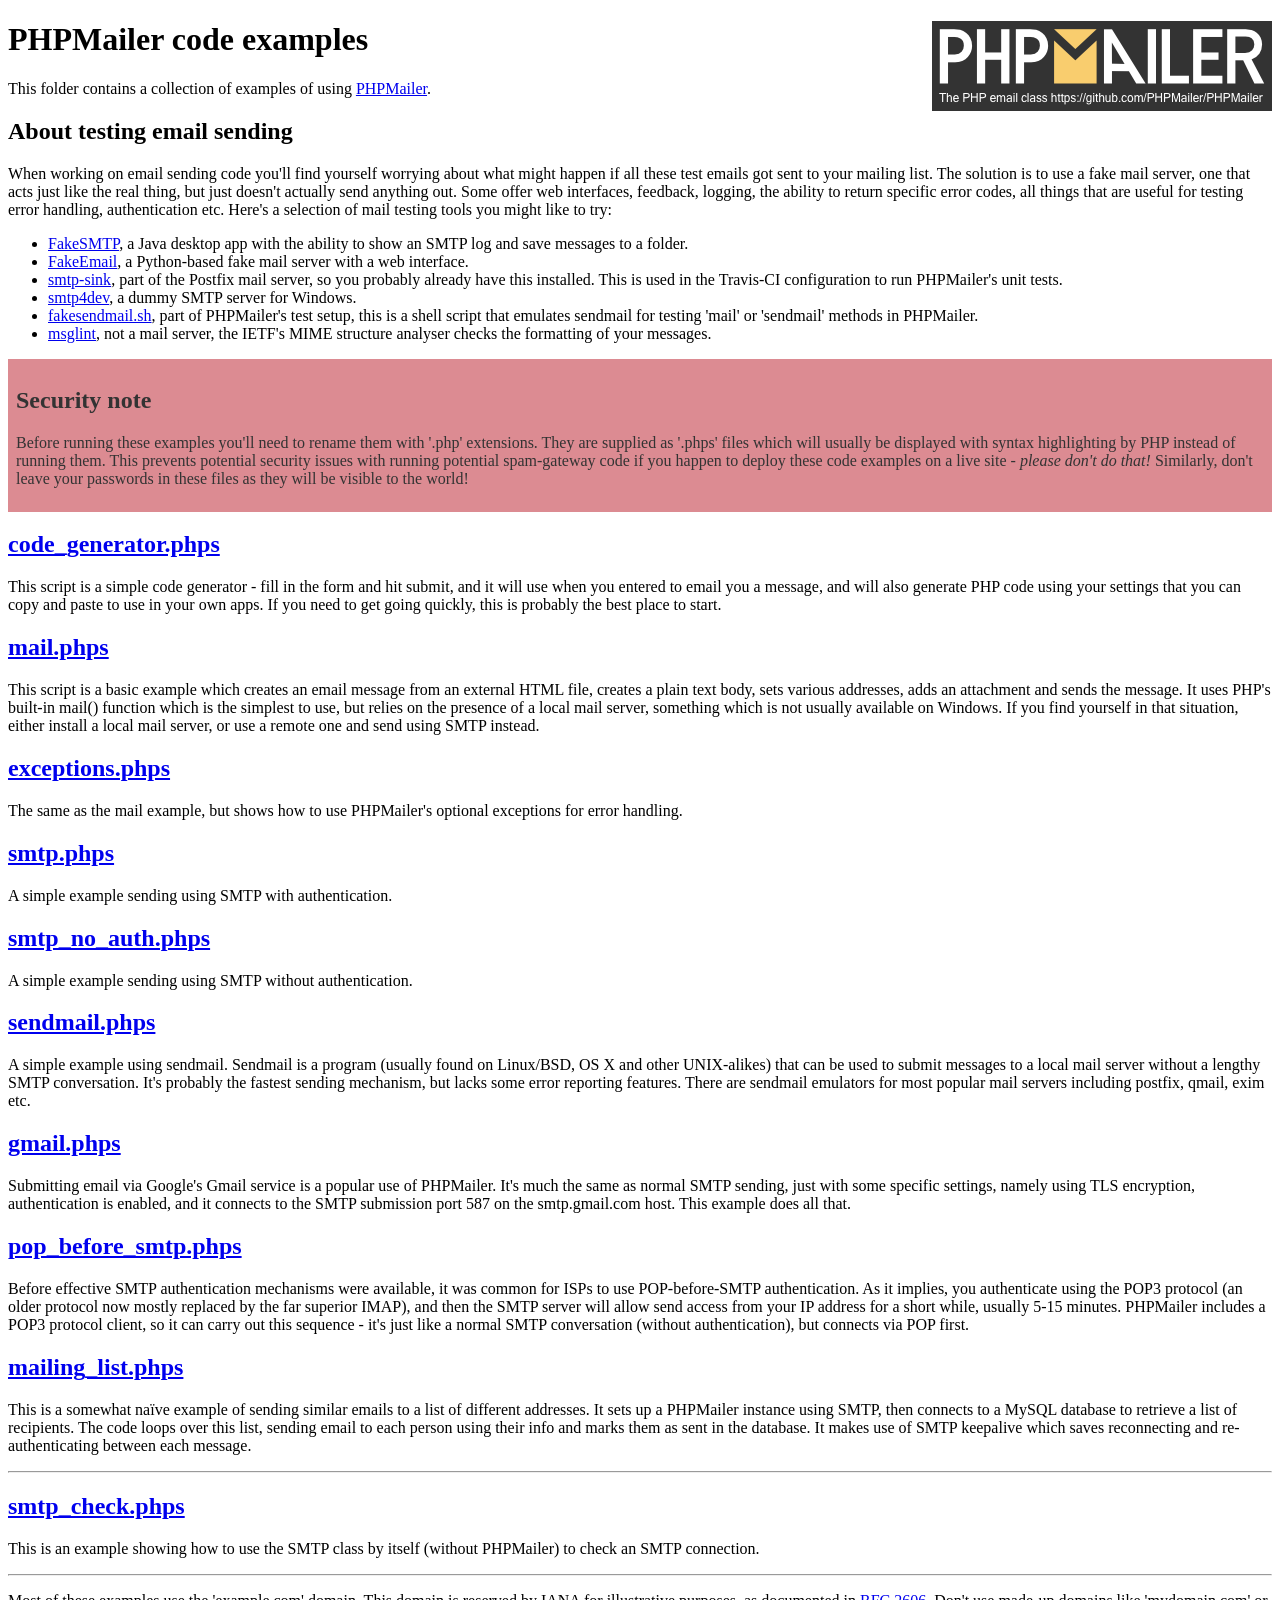
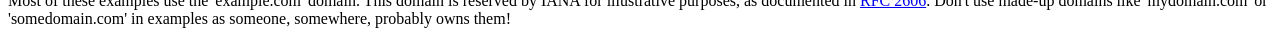
<file: form/php-mailer/examples/index.html>
<!DOCTYPE html>
<html>
<head>
	<meta charset="UTF-8">
	<title>PHPMailer Examples</title>
</head>
<body>
<h1>PHPMailer code examples<a href="https://github.com/PHPMailer/PHPMailer"><img src="images/phpmailer.png" style="float:right; border:0;" alt="PHPMailer logo"></a></h1>
<p>This folder contains a collection of examples of using <a href="https://github.com/PHPMailer/PHPMailer">PHPMailer</a>.</p>
<h2>About testing email sending</h2>
<p>When working on email sending code you'll find yourself worrying about what might happen if all these test emails got sent to your mailing list. The solution is to use a fake mail server, one that acts just like the real thing, but just doesn't actually send anything out. Some offer web interfaces, feedback, logging, the ability to return specific error codes, all things that are useful for testing error handling, authentication etc. Here's a selection of mail testing tools you might like to try:</p>
<ul>
  <li><a href="https://github.com/Nilhcem/FakeSMTP">FakeSMTP</a>, a Java desktop app with the ability to show an SMTP log and save messages to a folder. </li>
  <li><a href="https://github.com/isotoma/FakeEmail">FakeEmail</a>, a Python-based fake mail server with a web interface.</li>
  <li><a href="http://www.postfix.org/smtp-sink.1.html">smtp-sink</a>, part of the Postfix mail server, so you probably already have this installed. This is used in the Travis-CI configuration to run PHPMailer's unit tests.</li>
  <li><a href="http://smtp4dev.codeplex.com">smtp4dev</a>, a dummy SMTP server for Windows.</li>
  <li><a href="https://github.com/PHPMailer/PHPMailer/blob/master/test/fakesendmail.sh">fakesendmail.sh</a>, part of PHPMailer's test setup, this is a shell script that emulates sendmail for testing 'mail' or 'sendmail' methods in PHPMailer.</li>
  <li><a href="http://tools.ietf.org/tools/msglint/">msglint</a>, not a mail server, the IETF's MIME structure analyser checks the formatting of your messages.</li>
</ul>
<div style="padding: 8px; color: #333333; background-color: #dc8b92">
<h2>Security note</h2>
<p>Before running these examples you'll need to rename them with '.php' extensions. They are supplied as '.phps' files which will usually be displayed with syntax highlighting by PHP instead of running them. This prevents potential security issues with running potential spam-gateway code if you happen to deploy these code examples on a live site - <em>please don't do that!</em> Similarly, don't leave your passwords in these files as they will be visible to the world!</p>
</div>
<h2><a href="code_generator.phps">code_generator.phps</a></h2>
<p>This script is a simple code generator - fill in the form and hit submit, and it will use when you entered to email you a message, and will also generate PHP code using your settings that you can copy and paste to use in your own apps. If you need to get going quickly, this is probably the best place to start.</p>
<h2><a href="mail.phps">mail.phps</a></h2>
<p>This script is a basic example which creates an email message from an external HTML file, creates a plain text body, sets various addresses, adds an attachment and sends the message. It uses PHP's built-in mail() function which is the simplest to use, but relies on the presence of a local mail server, something which is not usually available on Windows. If you find yourself in that situation, either install a local mail server, or use a remote one and send using SMTP instead.</p>
<h2><a href="exceptions.phps">exceptions.phps</a></h2>
<p>The same as the mail example, but shows how to use PHPMailer's optional exceptions for error handling.</p>
<h2><a href="smtp.phps">smtp.phps</a></h2>
<p>A simple example sending using SMTP with authentication.</p>
<h2><a href="smtp_no_auth.phps">smtp_no_auth.phps</a></h2>
<p>A simple example sending using SMTP without authentication.</p>
<h2><a href="sendmail.phps">sendmail.phps</a></h2>
<p>A simple example using sendmail. Sendmail is a program (usually found on Linux/BSD, OS X and other UNIX-alikes) that can be used to submit messages to a local mail server without a lengthy SMTP conversation. It's probably the fastest sending mechanism, but lacks some error reporting features. There are sendmail emulators for most popular mail servers including postfix, qmail, exim etc.</p>
<h2><a href="gmail.phps">gmail.phps</a></h2>
<p>Submitting email via Google's Gmail service is a popular use of PHPMailer. It's much the same as normal SMTP sending, just with some specific settings, namely using TLS encryption, authentication is enabled, and it connects to the SMTP submission port 587 on the smtp.gmail.com host. This example does all that.</p>
<h2><a href="pop_before_smtp.phps">pop_before_smtp.phps</a></h2>
<p>Before effective SMTP authentication mechanisms were available, it was common for ISPs to use POP-before-SMTP authentication. As it implies, you authenticate using the POP3 protocol (an older protocol now mostly replaced by the far superior IMAP), and then the SMTP server will allow send access from your IP address for a short while, usually 5-15 minutes. PHPMailer includes a POP3 protocol client, so it can carry out this sequence - it's just like a normal SMTP conversation (without authentication), but connects via POP first.</p>
<h2><a href="mailing_list.phps">mailing_list.phps</a></h2>
<p>This is a somewhat naïve example of sending similar emails to a list of different addresses. It sets up a PHPMailer instance using SMTP, then connects to a MySQL database to retrieve a list of recipients. The code loops over this list, sending email to each person using their info and marks them as sent in the database. It makes use of SMTP keepalive which saves reconnecting and re-authenticating between each message.</p>
<hr>
<h2><a href="smtp_check.phps">smtp_check.phps</a></h2>
<p>This is an example showing how to use the SMTP class by itself (without PHPMailer) to check an SMTP connection.</p>
<hr>
<p>Most of these examples use the 'example.com' domain. This domain is reserved by IANA for illustrative purposes, as documented in <a href="http://tools.ietf.org/html/rfc2606">RFC 2606</a>. Don't use made-up domains like 'mydomain.com' or 'somedomain.com' in examples as someone, somewhere, probably owns them!</p>
</body>
</html>
</file>
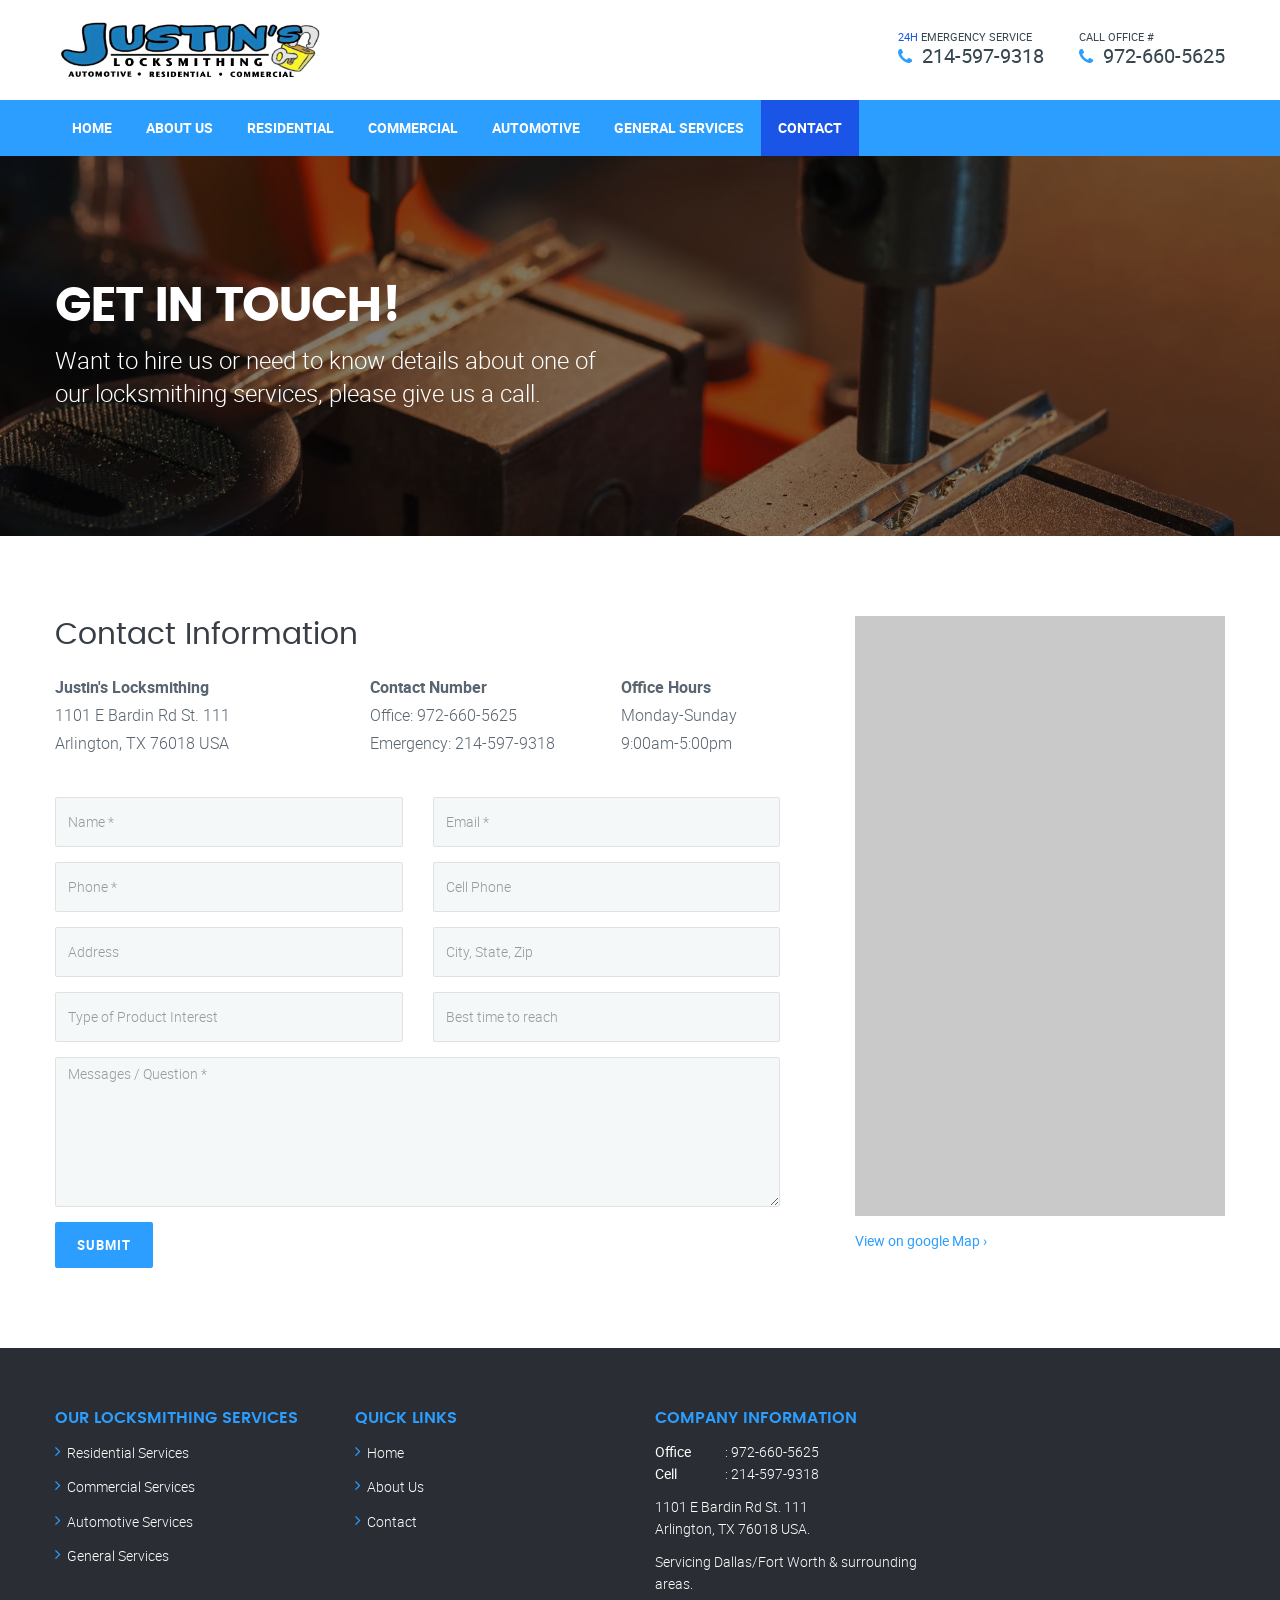
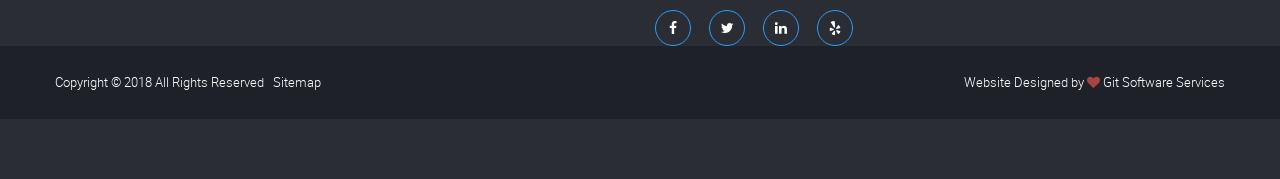
<file: contact.html>
<!DOCTYPE html>
<html lang="zxx">
		<head>
				<title>Locksmith - Get Service for Key, Lock and Doors | Quick Response</title>
				<meta charset="utf-8" />
				<meta name="viewport" content="width=device-width, initial-scale=1.0" />
				<meta name="keywords" content="Mul-T-Lock, Master Key, Mailbox Locks, Dead Bolts, Door Knobs, High security locks, 
				Laser Cut, Window lock security, locksmithing, VAT key duplication, Replacing automotive locks, lock-smith, locksmith, 
				lock smith, dfw locksmith, dallas locksmith, fort worth locksmith, grand prairie locksmith, tarrant county locksmith, 
				parker county locksmith, collin county locksmith, locked out, keys locked in car, broken key, bent key,"/>
				<meta name="description" content="Justins Locksmithing | We believe in quality, friendly, 
				and honest service. We Carry All Brands, Change Locks-Rekey-Unlock House/Office/Automobile. Affordable Service. 
				Lock Repair. Re-key. Residential. Auto Locksmith. Commercial. Security System Installation."/>
				<link rel="icon" href="image/lock-favicon.png" type="image/png" sizes="16x16">
				<link rel="stylesheet" type="text/css" href="css/vendor.bundle.css">
				<link id="style-css" rel="stylesheet" type="text/css" href="css/style.css">
				<link rel="stylesheet" type="text/css" href="css/style-blue.css">
			</head>
<body class="site-body style-v1">
	<!-- Header -->
	<header class="site-header header-s1 is-sticky">
		<!-- Navbar -->
		<div class="navbar navbar-primary">
			<div class="container">
				<!-- Logo -->
		<a class="navbar-brand" href="index.html">
			<img class="logo logo-dark" alt="justins locksmithing logo" src="image/justin-logo.png" srcset="image/justin-logo.png">
		</a>
		<!-- #end Logo -->
				<!-- HeaderTop -->
				<div class="header-top">
						<ul class="top-contact">
							<li class="t-phone t-phone1 t-phone-s2">
								<span><small><em class="color-secondary">24H</em> EMERGENCY SERVICE</small> <em class="fa fa-phone" aria-hidden="true"></em> <a href="tel:+1-214-597-9318">214-597-9318</a></span>
							</li>
							<li class="t-phone t-phone1 t-phone-s2">
								<span><small>CALL OFFICE # </small> <em class="fa fa-phone" aria-hidden="true"></em> <a href="tel:+1-972-660-5625">972-660-5625</a></span>
							</li>
						</ul>
					</div>
				<!-- #end HeaderTop -->
				<!-- NavBar Trigger -->
				<div class="navbar-header">
					<button type="button" class="navbar-toggle collapsed" data-toggle="collapse" data-target="#mainnav"
							aria-expanded="false">
						<span class="sr-only">Menu</span>
						<span class="icon-bar"></span>
						<span class="icon-bar"></span>
						<span class="icon-bar"></span>
					</button>
					<!-- Q-Button for Mobile -->
					<div class="quote-btn"><a class="btn" href="contact.html"><span>Request Service</span></a></div>
				</div>
				<!-- #end Trigger -->
				<!-- MainNav -->
				<nav class="navbar-collapse collapse" id="mainnav">
					<ul class="nav navbar-nav">
						<li><a href="index.html">Home</a></li>
						<li><a href="about.html">About Us</a></li>
						<li><a href="residential-services.html">Residential</a></li>
						<li><a href="commercial-services.html">Commercial</a></li>
						<li><a href="automotive-services.html">Automotive</a></li>
						<li><a href="general-services.html">General Services</a></li>
						<li><a href="contact.html">Contact</a></li>
					</ul>
				</nav>
				<!-- #end MainNav -->
			</div>
		</div>
		<!-- #end Navbar -->
		<!-- Banner -->
		<div class="banner banner-static banner-medium has-bg lighter-filter">
			<div class="banner-cpn">
				<div class="container">
					<div class="content row">

						<div class="banner-text light style-modern">
							<h1 class="page-title">GET IN TOUCH!</h1>
							<p>Want to hire us or need to know details about one of our locksmithing services, please give us a call.</p>
						</div>

					</div>
				</div>
			</div>
			<div class="banner-bg imagebg">
				<img src="image/img13.jpeg" alt="remaking key using locksmithing equipment">
			</div>
		</div>
		<!-- End Banner -->
	</header>
	<!-- End Header -->

	<!-- Content -->
	<div class="section section-contents section-contact section-pad">
		<div class="container">
			<div class="content row">

				<div class="contact-content row">
					<div class="drop-message col-md-8 pad-r res-m-bttm">
						<h2>Contact Information</h2>
						<div class="row">
							<div class="col-sm-5 res-s-bttm-sm">
								<p><strong>Justin's Locksmithing</strong><br>
									1101 E Bardin Rd St. 111<br>
									Arlington, TX 76018 USA</p>
							</div>
							<div class="col-sm-4 res-s-bttm-sm">
								<p><strong>Contact Number</strong> <br>
								Office: 972-660-5625<br>
								Emergency: 214-597-9318</p>
							</div>
							<div class="col-sm-3">
								<p><strong>Office Hours</strong><br>
								Monday-Sunday<br>
								9:00am-5:00pm</p>
							</div>
						</div>
						<div class="gaps size-xs"></div>
						<div class="clear"></div>
						<form id="quote-request" class="form-message" action="form/contact.php" method="post">
							<div class="form-results"></div>
							<div class="form-group row">
								<div class="form-field col-md-6 form-m-bttm">
									<input name="contact-name" type="text" placeholder="Name *" class="form-control required">
								</div>
								<div class="form-field col-md-6">
									<input name="contact-email" type="email" placeholder="Email *" class="form-control required email">
								</div>
							</div>
							<div class="form-group row">
								<div class="form-field col-md-6 form-m-bttm">
									<input name="contact-phone" type="text" placeholder="Phone *" class="form-control required">
								</div>
								<div class="form-field col-md-6">
									<input name="contact-cell" type="text" placeholder="Cell Phone" class="form-control">
								</div>
							</div>
							<div class="form-group row">
								<div class="form-field col-md-6 form-m-bttm">
									<input name="contact-address" type="text" placeholder="Address" class="form-control">
								</div>
								<div class="form-field col-md-6">
									<input name="contact-citystate" type="text" placeholder="City, State, Zip" class="form-control">
								</div>
							</div>
							<div class="form-group row">
								<div class="form-field col-md-6 form-m-bttm">
									<input name="contact-service" type="text" placeholder="Type of Product Interest" class="form-control">
								</div>
								<div class="form-field col-md-6">
									<input name="contact-besttime" type="text" placeholder="Best time to reach" class="form-control">
								</div>
							</div>
							<div class="form-group row">
								<div class="form-field col-md-12">
									<textarea name="contact-message" placeholder="Messages / Question *" class="txtarea form-control required"></textarea>
								</div>
							</div>
							<input type="text" class="hidden" name="form-anti-honeypot" value="">
							<button type="submit" class="btn solid-btn sb-h">Submit</button>
						</form>
					</div>
					<div class="contact-maps col-md-4">
						<!-- Map -->
						<div class="map-holder map-contact-vertical">
							<div id="gmap"></div>
							<span class="gaps size-xs"></span>
							<small><a href="https://www.google.com/maps/place/Justin's+Locksmithing/@32.673227,-97.090717,15z/data=!4m5!3m4!1s0x0:0xcb43cbdac8dde7fd!8m2!3d32.673227!4d-97.090717" class="btn-link">View on google Map &rsaquo;</a></small>
						</div>
						<!-- End map -->
					</div>
				</div>

			</div>
		</div>
	</div>
	<!-- End Content -->

	<!-- Call Action -->
	<!-- <div class="call-action bg-primary">
		<div class="cta-block">
			<div class="container">
				<div class="content row">

					<div class="cta-sameline">
						<h3>Complete Residential and Commercial Plumbing &amp; Drain Services <br class="hidden-xs">in San Francisco, Albany, Brisbane, Dublin and Palo Alto.</h3>
						<a class="btn btn-outline" href="request-service.html">Get A Quote</a>
					</div>

				</div>
			</div>
		</div>
	</div> -->
	<!-- End Section -->
	<!-- Footer Widget-->
	<div class="footer-widget section-pad-md">
		<div class="container">
			<div class="row">

				<div class="widget-row row">
					<div class="footer-col col-md-3 col-sm-6 res-m-bttm">
						<!-- Each Widget -->
						<div class="wgs wgs-footer wgs-menu">
							<h5 class="wgs-title">Our Locksmithing Services</h5>
							<div class="wgs-content">
								<ul class="menu">
									<li><a href="residential-services.html">Residential Services</a></li>
									<li><a href="commercial-services.html">Commercial Services</a></li>
									<li><a href="automotive-services.html">Automotive Services</a></li>
									<li><a href="general-services.html">General Services</a></li>
								</ul>
							</div>
						</div>
						<!-- End Widget -->
					</div>
					<div class="footer-col col-md-3 col-sm-6 res-m-bttm">
						<!-- Each Widget -->
						<div class="wgs wgs-footer wgs-menu">
							<h5 class="wgs-title">Quick Links</h5>
							<div class="wgs-content">
								<ul class="menu">
									<li><a href="index.html">Home</a></li>
									<li><a href="about.html">About Us</a></li>
									<li><a href="contact.html">Contact</a></li>
								</ul>
							</div>
						</div>
						<!-- End Widget -->
					</div>
					<div class="footer-col col-md-3 col-sm-6 res-m-bttm">
						<!-- Each Widget -->
						<div class="wgs wgs-footer">
							<h5 class="wgs-title">Company Information</h5>
							<div class="wgs-content">
								<ul class="contact-info">
									<li><span>Office</span>: 972-660-5625<br>
									<span>Cell</span>: 214-597-9318</li>
									<li> 1101 E Bardin Rd St. 111  <br>
										Arlington, TX 76018 USA.</li>
									<li>Servicing Dallas/Fort Worth &amp; surrounding areas.</li>
								</ul>
								<ul class="social social-v2">
									<li><a href="https://www.facebook.com/JustinsLocksmithing/"><em class="fa fa-facebook" aria-hidden="true"></em></a></li>
									<li><a href="#"><em class="fa fa-twitter" aria-hidden="true"></em></a></li>
									<li><a href="#"><em class="fa fa-linkedin" aria-hidden="true"></em></a></li>
									<li><a href="https://www.yelp.com/biz/justins-locksmithing-arlington-2"><em class="fa fa-yelp" aria-hidden="true"></em></a></li>
								</ul>
							</div>
						</div>
						<!-- End Widget -->
					</div>
					<div class="footer-col col-md-3 col-sm-6">
						<!-- Each Widget -->
						<div class="wgs wgs-footer">
							<div class="wgs-content">
								<div class="footer-logo">
								<div class="partner-ref">
								</div>
							</div>
						</div>
						<!-- End Widget -->
					</div>

				</div><!-- Widget Row -->

			</div>
		</div>
	</div>
	<!-- End Footer Widget -->
	<!-- Copyright -->
	<div class="copyright">
		<div class="container">
			<div class="row">
				<div class="site-copy col-sm-7">
					<p>Copyright &copy; 2018 All Rights Reserved <span class="sep">  </span> <a href="#">Sitemap</a></p>
				</div>
				<div class="site-by col-sm-5 al-right">
					<p>Website Designed by <em class="fa fa-heart text-danger"></em><a href="https://git-software-services.github.io/git-software-services-index.html/" target="_blank"> Git Software Services</a></p>
				</div>
			</div>
		</div>
	</div>
	<!-- End Copyright -->
	<!-- Google Map Scripts -->
	<script src="https://maps.google.com/maps/api/js?key=AIzaSyBAMc4TtoK_UXMaFb6Lrg9e7VQeFwhdHl4"></script>
	<script src="js/gmaps.js"></script>
	<!-- JavaScript Bundle -->
	<script src="js/jquery.bundle.js"></script>
	<!-- Theme Script init() -->
	<script src="js/script.js"></script>
	<!-- End script -->
</body>
</html>
</file>
